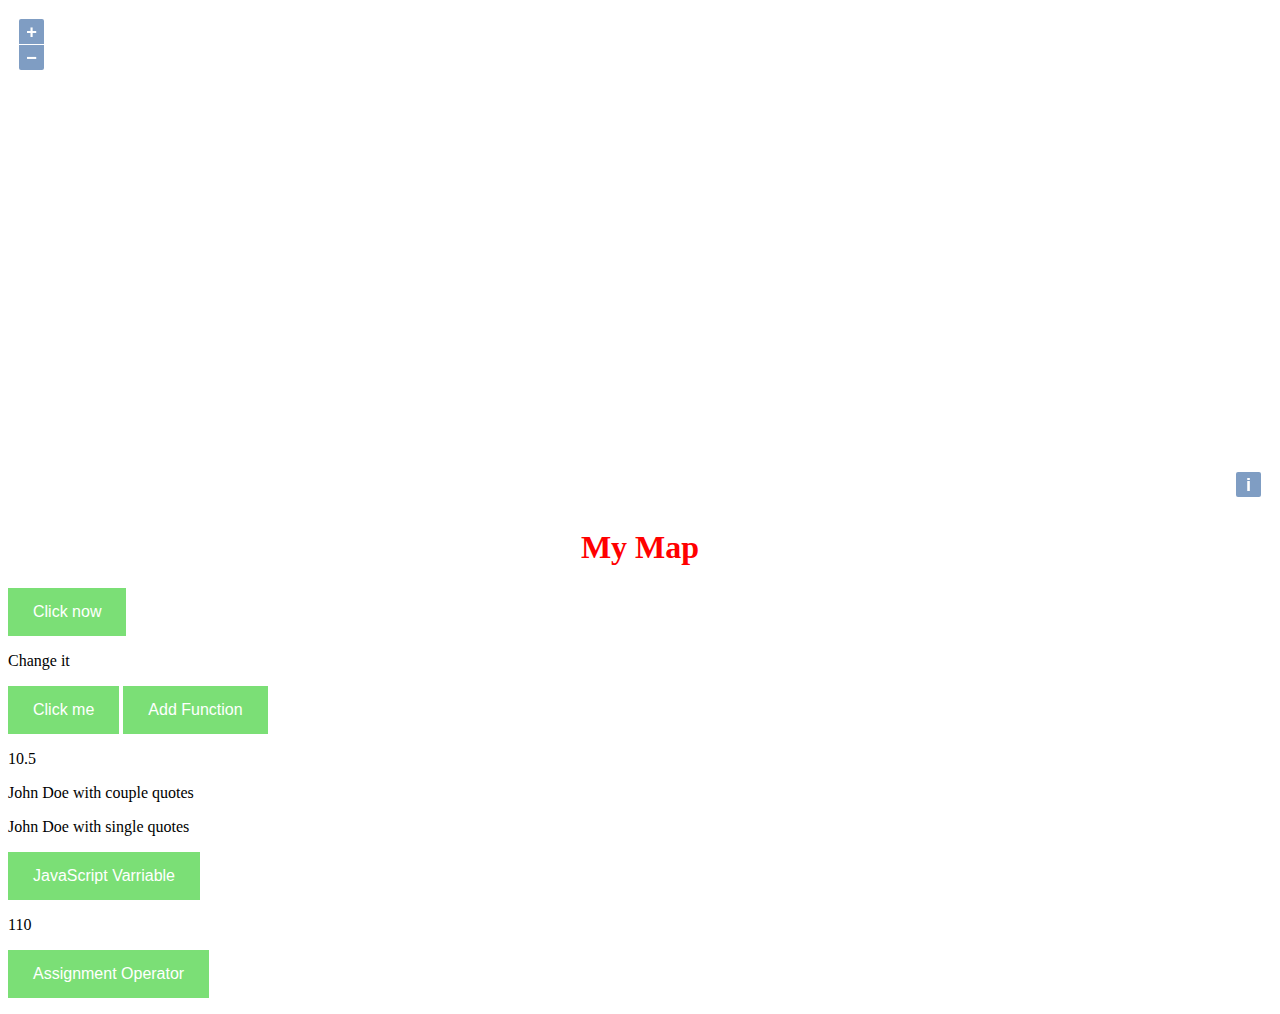
<file: index.html>
<!DOCTYPE html>
<html>
<head>
	<title>Map Openlayers 3</title>
	<meta charset="utf-8">
	<meta name="viewport" content="width=device-width, initial-scale=1.0">

	<link rel="stylesheet" type="text/css" href="css/main.css">
	<link rel="stylesheet" type="text/css" href="css/ol.css">

	<script type="text/javascript" src="js/main.js"></script>
	<script type="text/javascript" src="js/ol.js"></script>
	<script type="text/javascript" src="js/jquery-3.2.1.min.js"></script>
</head>
<body>
	<div id="map" class="map"></div>

	<h1 id="demo">My Map</h1>
	<button type="button" onclick="myFunction()">Click now</button>

	<p id="myFirstJavaScript">Change it</p>
	<button type="button" onclick="myFirstJavaScript()">Click me</button>
	
	<button id="add" type="button" onclick="add()">Add Function</button> 
	<!-- <p id="add"></p> -->

	<p id="jsNo" onclick="JsNumbers()"></p>
	<p id="jd"></p>
	<p id="jd1"></p>

	<button type="button" id="JsVar" onclick="JsVar()">JavaScript Varriable</button>

	<p id="JsOper"></p>
	<button type="button" onclick="AssOper()">Assignment Operator</button>
	<p id="AssOper"></p>

	<script type="text/javascript">
		function myFunction() {
			document.getElementById("demo").innerHTML = "Good morning!";
		}

		function add() {
			var x = 12;
			var y = 23;
			var z = x + y;
			document.getElementById("add").innerHTML = z;
		}

		function myFirstJavaScript() {
			document.getElementById("myFirstJavaScript").innerHTML = "Javascript Practice";
		}

		document.getElementById("jsNo").innerHTML = 10.50;
		document.getElementById("jd").innerHTML = "John Doe with couple quotes";
		document.getElementById("jd1").innerHTML = 'John Doe with single quotes';
		
		function JsVar() {
			var x;
			x = 9;
			document.getElementById("JsVar").innerHTML = x;
		}

		document.getElementById("JsOper").innerHTML = (5 + 6) * 10;

		function AssOper() {
			var x, y;
			var x = 7;
			var y = 10;
			document.getElementById("AssOper").innerHTML = x*y;
		}

		var map = new ol.Map({
			layers:[
				new ol.layer.Tile({
					source: new ol.source.OSM()
				})
			],
			target: 'map',
			view: new ol.View({
				center: [0,0],
				zoom: 4
			})
		});
	</script>
</body>
</html>
</file>
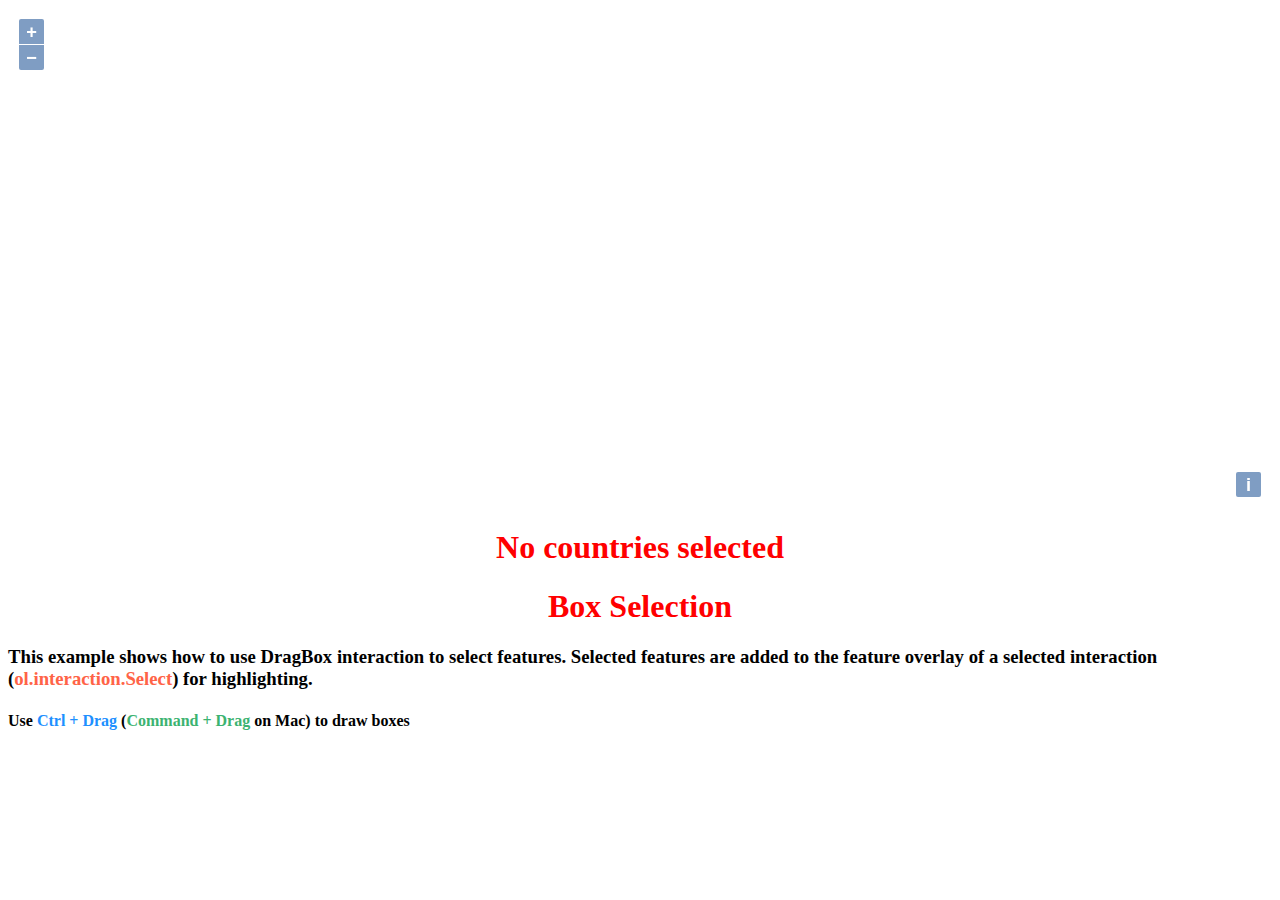
<file: box-selection.html>
<!DOCTYPE html>
<html>
<head>
	<title>Box Selection</title>
	<meta charset="utf-8">
	<meta name="viewport" content="width=device-width, initial-scale=1.0">

	<link rel="stylesheet" type="text/css" href="css/main.css">
	<link rel="stylesheet" type="text/css" href="css/ol.css">

	<script type="text/javascript" src="js/main.js"></script>
	<script type="text/javascript" src="js/ol.js"></script>
	<script type="text/javascript" src="js/jquery-3.2.1.min.js"></script>
</head>
<body>
	<div id="map" class="map"></div>
	<h1><div id="info">No countries selected</div></h1>
	<h1>Box Selection</h1>
	<h3>This example shows how to use DragBox interaction to select features. Selected features are added to the feature overlay of a selected interaction (<span style="color: tomato;">ol.interaction.Select</span>) for highlighting.</h3>
	<h4>Use <span style="color: dodgerblue;">Ctrl + Drag</span> (<span style="color: mediumseagreen;">Command + Drag</span> on Mac) to draw boxes</h4>
	<script type="text/javascript">
		var vectorSource = new ol.source.Vector({
			url: 'https://openlayers.org/en/v4.3.4/examples/data/geojson/countries.geojson',
			format: new ol.format.GeoJSON()
		});

		var map = new ol.Map({
			layers:[
				new ol.layer.Tile({
					source: new ol.source.OSM()
				}),
				new ol.layer.Vector({
					source: vectorSource
				})
			],
			target: 'map',
			view: new ol.View({
				center: [0,0],
				zoom: 2
			})
		});

		// a normal select interaction to handle click
		var select = new ol.interaction.Select();
		map.addInteraction(select);

		var selectedFeatures = select.getFeatures();

		// a DragBox interaction used to select features by drawing boxes 
		var dragBox = new ol.interaction.DragBox({
			condition: ol.events.condition.platformModifierKeyOnly
		});
		map.addInteraction(dragBox);

		dragBox.on('boxend', function(){
			// features that intersect the box are added to the collection of selected features 
			var extent = dragBox.getGeometry().getExtent();
			vectorSource.forEachFeaturesInteractingExtent(extent, function(feature){
				selectedFeatures.push(feature);
			});
		});

		// clear selection when drawing a new box and when clicking on the map 
		dragBox.on('boxstart', function(){
			selectedFeatures.clear();
		});

		var infoBox = document.getElementById('info');

		selectedFeatures.on(['add','remove'], function(){
			var names = selectedFeatures.getArray().map(function(feature){
				return feature.get('name');
			});
			if(names.length > 0) {
				infoBox.innerHTML = names.join(', '); 
			} else { 
				infoBox.innerHTML = 'No countries selected';
			}
		});
	</script>
</body>
</html>
</file>
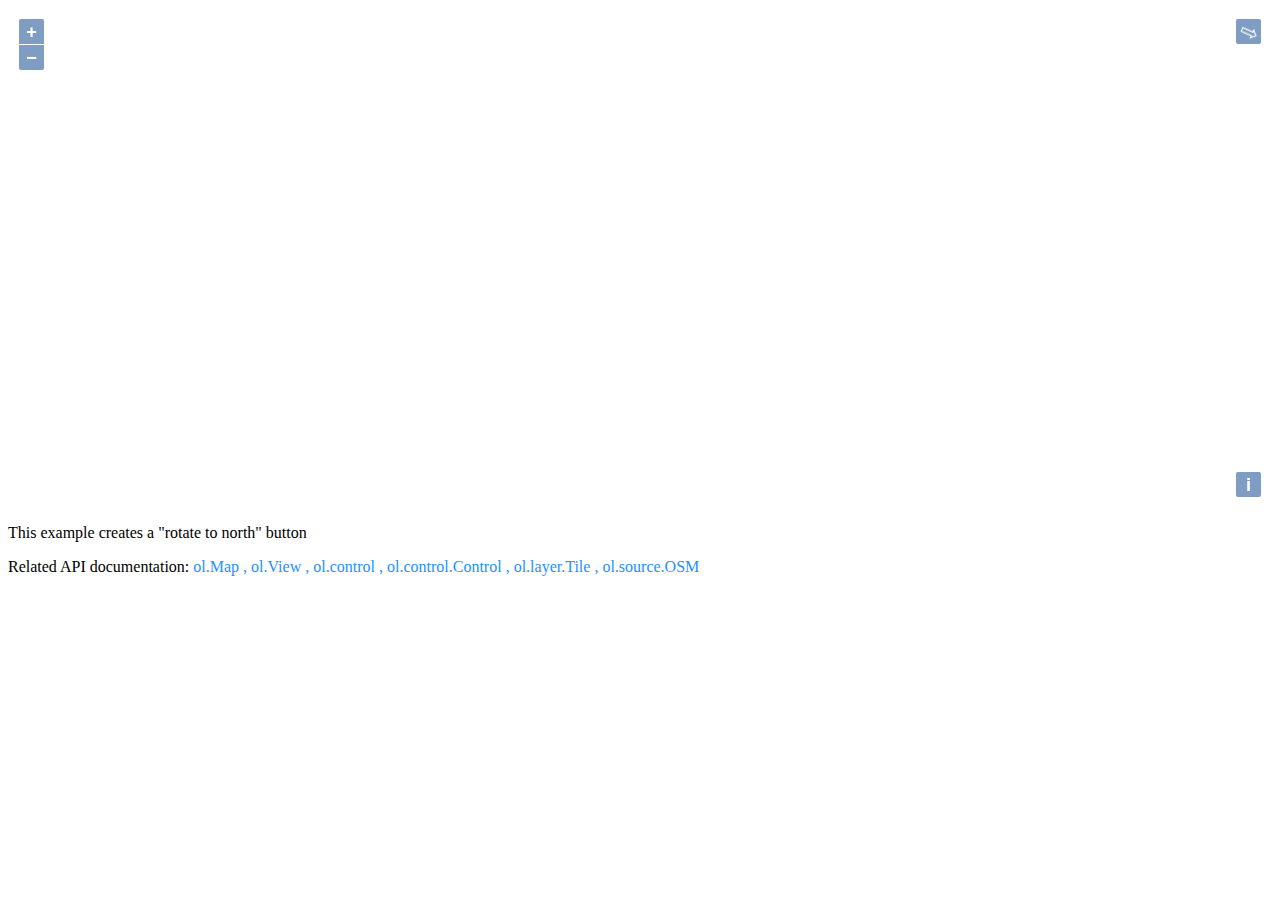
<file: custom-controls.html>
<!DOCTYPE html>
<html>
<head>
	<title>Custom Controls</title>
	<meta charset="utf-8">
	<meta name="viewport" content="width=device-width, initial-scale=1.0">

	<link rel="stylesheet" type="text/css" href="css/main.css">
	<link rel="stylesheet" type="text/css" href="css/ol.css">

	<script type="text/javascript" src="js/main.js"></script>
	<script type="text/javascript" src="js/ol.js"></script>
	<script type="text/javascript" src="js/jquery-3.2.1.min.js"></script>
</head>
<body>
	<div id="map" class="map"></div>
	<p>This example creates a "rotate to north" button</p>
	<p>Related API documentation: <span style="color: dodgerblue;">ol.Map , ol.View , ol.control , ol.control.Control , ol.layer.Tile , ol.source.OSM</span></p>
	<script type="text/javascript">
		// Define a namespace for the application
		window.app = {};
		var app = window.app;

		// Define rotate to north control
		
		// @constructor
		// @extends {ol.control.Control}
		// @param {Object=} opt_options Control options.
		app.RotateNorthControl = function(opt_options){
			var options = opt_options || {};

			var button = document.createElement('button');
			button.innerHTML = 'N';

			var this_ = this;
			var handleRotateNorth = function(){
				this_.getMap().getView().setRotation(0);
			};

			button.addEventListener('click', handleRotateNorth, false);
			button.addEventListener('touchstart', handleRotateNorth, false);

			var element = document.createElement('div');
			element.className = 'rotate-north ol-unselectable, ol.control';
			element.appendChild(button);

			ol.control.Control.call(this, {
				element: element,
				target: options.target
			});
		};

		ol.inherits(app.RotateNorthControl, ol.control.Control);

		// Create map, giving it a rotate to north control

		var osmSource = new ol.source.OSM();
		var tileLayer = new ol.layer.Tile({source: osmSource});
		var map = new ol.Map({
			control: ol.control.defaults({
				attributionOptions: ({
					collapsible: false
				})
			}).extend([
				new app.RotateNorthControl()
			]),
			layers:[
				tileLayer
			],
			target: 'map',
			view: new ol.View({
				center: [0,0],
				zoom: 2,
				rotation: 2
			})
		});
	</script>
</body>
</html>
</file>
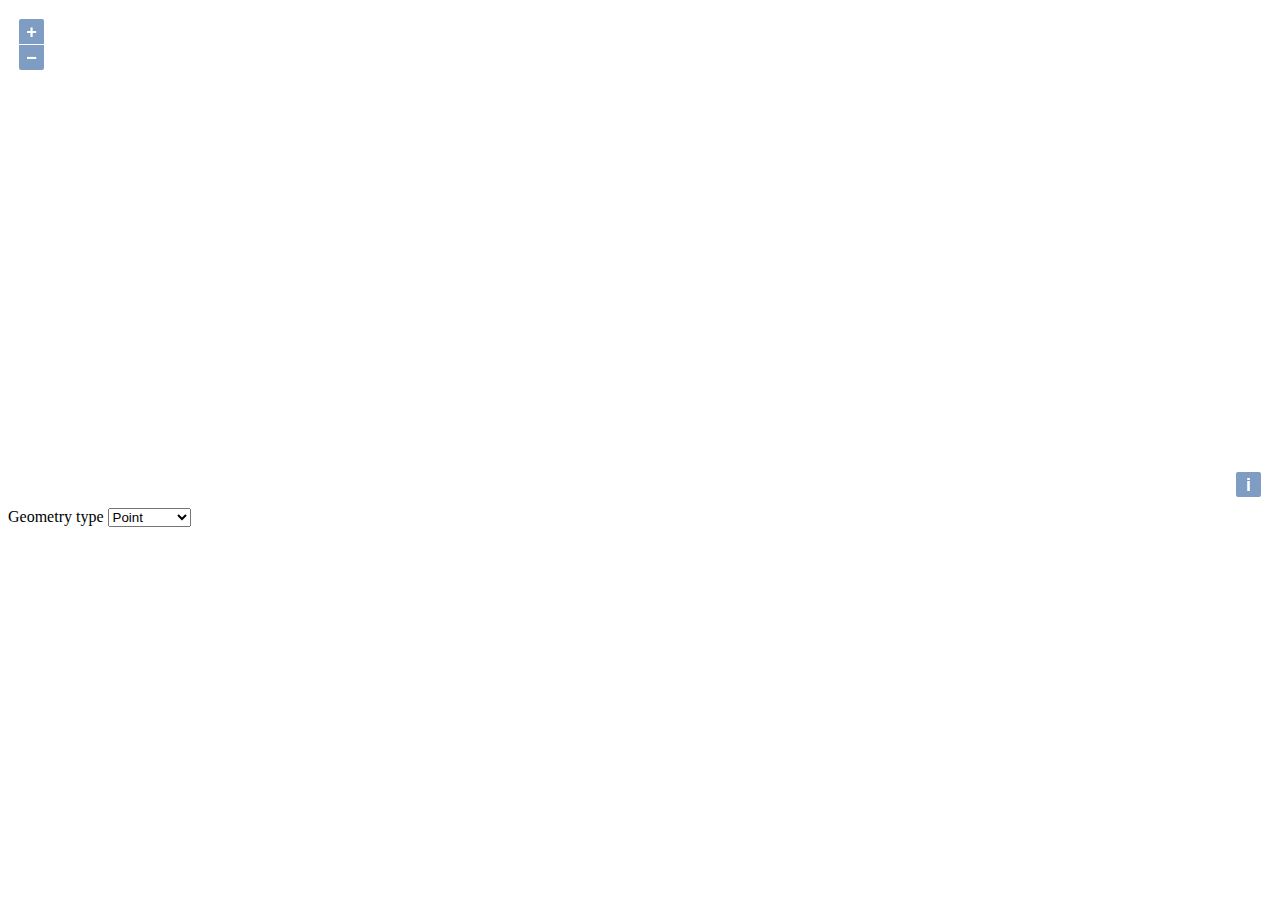
<file: draw-n-modify-features.html>
<!DOCTYPE html>
<html>
<head>
	<title>Draw and Modify Features</title>
	<meta charset="utf-8">
	<meta name="viewport" content="width=device-width, initial-scale=1.0">

	<link rel="stylesheet" type="text/css" href="css/main.css">
	<link rel="stylesheet" type="text/css" href="css/ol.css">

	<script type="text/javascript" src="js/main.js"></script>
	<script type="text/javascript" src="js/ol.js"></script>
	<script type="text/javascript" src="js/jquery-3.2.1.min.js"></script>
</head>
<body>
	<div id="map" class="map"></div>
	<form class="form-inline">
		<label>Geometry type</label>
		<select id="type">
			<option value="Point">Point</option>
			<option value="LineString">LineString</option>
			<option value="Polygon">Polygon</option>
			<option value="Circle">Circle</option>
		</select>
	</form>

	<!-- <h1 id="demo">My Map</h1>
	<button type="button" onclick="myFunction()">Click now</button>
 -->
	<!-- <p id="myFirstJavaScript">Change it</p>
	<button type="button" onclick="myFirstJavaScript()">Click me</button> -->
	
	<!-- <button id="add" type="button" onclick="add()">Add Function</button>  -->
	<!-- <p id="add"></p> -->

	<!-- <p id="jsNo" onclick="JsNumbers()"></p>
	<p id="jd"></p>
	<p id="jd1"></p>

	<button type="button" id="JsVar" onclick="JsVar()">JavaScript Varriable</button>

	<p id="JsOper"></p>
	<button type="button" onclick="AssOper()">Assignment Operator</button>
	<p id="AssOper"></p> -->

	<script type="text/javascript">
		function myFunction() {
			document.getElementById("demo").innerHTML = "Good morning!";
		}

		function add() {
			var x = 12;
			var y = 23;
			var z = x + y;
			document.getElementById("add").innerHTML = z;
		}

		function myFirstJavaScript() {
			document.getElementById("myFirstJavaScript").innerHTML = "Javascript Practice";
		}

		function blockFunction() {
		document.getElementById("jsNo").innerHTML = 10.50;
		document.getElementById("jd").innerHTML = "John Doe with couple quotes";
		document.getElementById("jd1").innerHTML = 'John Doe with single quotes';
		}

		function JsVar() {
			var x;
			x = 9;
			document.getElementById("JsVar").innerHTML = x;
		}

		function JavaScriptOperatorsFunction() {
			document.getElementById("JsOper").innerHTML = (5 + 6) * 10;
		}

		function AssOper() {
			var x, y;
			var x = 7;
			var y = 10;
			document.getElementById("AssOper").innerHTML = x*y;
		}

		var raster = new ol.layer.Tile({
			source: new ol.source.OSM()
		});

		var source = new ol.source.Vector();
		var vector = new ol.layer.Vector({
			source: source,
			style: new ol.style.Style({
				fill: new ol.style.Fill({
					color: 'rgba(255, 255, 255, 0.2)'
				}),
				stroke: new ol.style.Stroke({
					color: 'ffcc33',
					width: 2
				}),
				image: new ol.style.Circle({
					radius: 7,
					fill: new ol.style.Fill({
						color: '#ffcc33'
					})
				})
			})
		});
		var map = new ol.Map({			
			layers: [raster, vector],
			target: 'map',
			view: new ol.View({
				center: [-11000000, 4600000],
				zoom: 4
			})
		});

		var modify = new ol.interaction.Modify({source: source});
		map.addInteraction(modify);
		
		var draw, snap; // global varriable, so we can remove them later
		var typeSelect = document.getElementById("type");

		function addInteractions(){
			draw = new ol.interaction.Draw({
				source: source,
				type: (typeSelect.value)
			});
			map.addInteraction(draw);
			snap = new ol.interaction.Snap({source: source});
			map.addInteraction(snap);
		}

		//Handle change event
		typeSelect.onchange = function() {
			map.removeInteraction(draw);
			map.removeInteraction(snap);
			addInteractions();
		};

		addInteractions();

	</script>
</body>
</html>
</file>
<file: css/main.css>
h1{
	color: red;
	text-align: center;
}

.map{
	width: 100%;
	height: 500px;
}

button{
	padding: 15px 25px;
	color: white;
	border: none;
	background-color: rgb(123,223,118);
	font-size: 16px;
}

/*label {
	font-size: 16px;
	text-align: center;
}*/

.ol-dragbox {
	background-color: rgba(255, 255, 255, 0.4);
	border-color: rgba(100, 150 ,0 ,1);
}

.rotate-north {
	top: 65px;
	left: .5em;
}

.ol-touch .rotate-north {
	top: 80px;
}
</file>
<file: css/ol.css>
.ol-box{box-sizing:border-box;border-radius:2px;border:2px solid #00f}.ol-mouse-position{top:8px;right:8px;position:absolute}.ol-scale-line{background:rgba(0,60,136,.3);border-radius:4px;bottom:8px;left:8px;padding:2px;position:absolute}.ol-scale-line-inner{border:1px solid #eee;border-top:none;color:#eee;font-size:10px;text-align:center;margin:1px;will-change:contents,width}.ol-overlay-container{will-change:left,right,top,bottom}.ol-unsupported{display:none}.ol-unselectable,.ol-viewport{-webkit-touch-callout:none;-webkit-user-select:none;-moz-user-select:none;-ms-user-select:none;user-select:none;-webkit-tap-highlight-color:transparent}.ol-selectable{-webkit-touch-callout:default;-webkit-user-select:auto;-moz-user-select:auto;-ms-user-select:auto;user-select:auto}.ol-grabbing{cursor:-webkit-grabbing;cursor:-moz-grabbing;cursor:grabbing}.ol-grab{cursor:move;cursor:-webkit-grab;cursor:-moz-grab;cursor:grab}.ol-control{position:absolute;background-color:rgba(255,255,255,.4);border-radius:4px;padding:2px}.ol-control:hover{background-color:rgba(255,255,255,.6)}.ol-zoom{top:.5em;left:.5em}.ol-rotate{top:.5em;right:.5em;transition:opacity .25s linear,visibility 0s linear}.ol-rotate.ol-hidden{opacity:0;visibility:hidden;transition:opacity .25s linear,visibility 0s linear .25s}.ol-zoom-extent{top:4.643em;left:.5em}.ol-full-screen{right:.5em;top:.5em}@media print{.ol-control{display:none}}.ol-control button{display:block;margin:1px;padding:0;color:#fff;font-size:1.14em;font-weight:700;text-decoration:none;text-align:center;height:1.375em;width:1.375em;line-height:.4em;background-color:rgba(0,60,136,.5);border:none;border-radius:2px}.ol-control button::-moz-focus-inner{border:none;padding:0}.ol-zoom-extent button{line-height:1.4em}.ol-compass{display:block;font-weight:400;font-size:1.2em;will-change:transform}.ol-touch .ol-control button{font-size:1.5em}.ol-touch .ol-zoom-extent{top:5.5em}.ol-control button:focus,.ol-control button:hover{text-decoration:none;background-color:rgba(0,60,136,.7)}.ol-zoom .ol-zoom-in{border-radius:2px 2px 0 0}.ol-zoom .ol-zoom-out{border-radius:0 0 2px 2px}.ol-attribution{text-align:right;bottom:.5em;right:.5em;max-width:calc(100% - 1.3em)}.ol-attribution ul{margin:0;padding:0 .5em;font-size:.7rem;line-height:1.375em;color:#000;text-shadow:0 0 2px #fff}.ol-attribution li{display:inline;list-style:none;line-height:inherit}.ol-attribution li:not(:last-child):after{content:" "}.ol-attribution img{max-height:2em;max-width:inherit;vertical-align:middle}.ol-attribution button,.ol-attribution ul{display:inline-block}.ol-attribution.ol-collapsed ul{display:none}.ol-attribution.ol-logo-only ul{display:block}.ol-attribution:not(.ol-collapsed){background:rgba(255,255,255,.8)}.ol-attribution.ol-uncollapsible{bottom:0;right:0;border-radius:4px 0 0;height:1.1em;line-height:1em}.ol-attribution.ol-logo-only{background:0 0;bottom:.4em;height:1.1em;line-height:1em}.ol-attribution.ol-uncollapsible img{margin-top:-.2em;max-height:1.6em}.ol-attribution.ol-logo-only button,.ol-attribution.ol-uncollapsible button{display:none}.ol-zoomslider{top:4.5em;left:.5em;height:200px}.ol-zoomslider button{position:relative;height:10px}.ol-touch .ol-zoomslider{top:5.5em}.ol-overviewmap{left:.5em;bottom:.5em}.ol-overviewmap.ol-uncollapsible{bottom:0;left:0;border-radius:0 4px 0 0}.ol-overviewmap .ol-overviewmap-map,.ol-overviewmap button{display:inline-block}.ol-overviewmap .ol-overviewmap-map{border:1px solid #7b98bc;height:150px;margin:2px;width:150px}.ol-overviewmap:not(.ol-collapsed) button{bottom:1px;left:2px;position:absolute}.ol-overviewmap.ol-collapsed .ol-overviewmap-map,.ol-overviewmap.ol-uncollapsible button{display:none}.ol-overviewmap:not(.ol-collapsed){background:rgba(255,255,255,.8)}.ol-overviewmap-box{border:2px dotted rgba(0,60,136,.7)}.ol-overviewmap .ol-overviewmap-box:hover{cursor:move}
</file>
